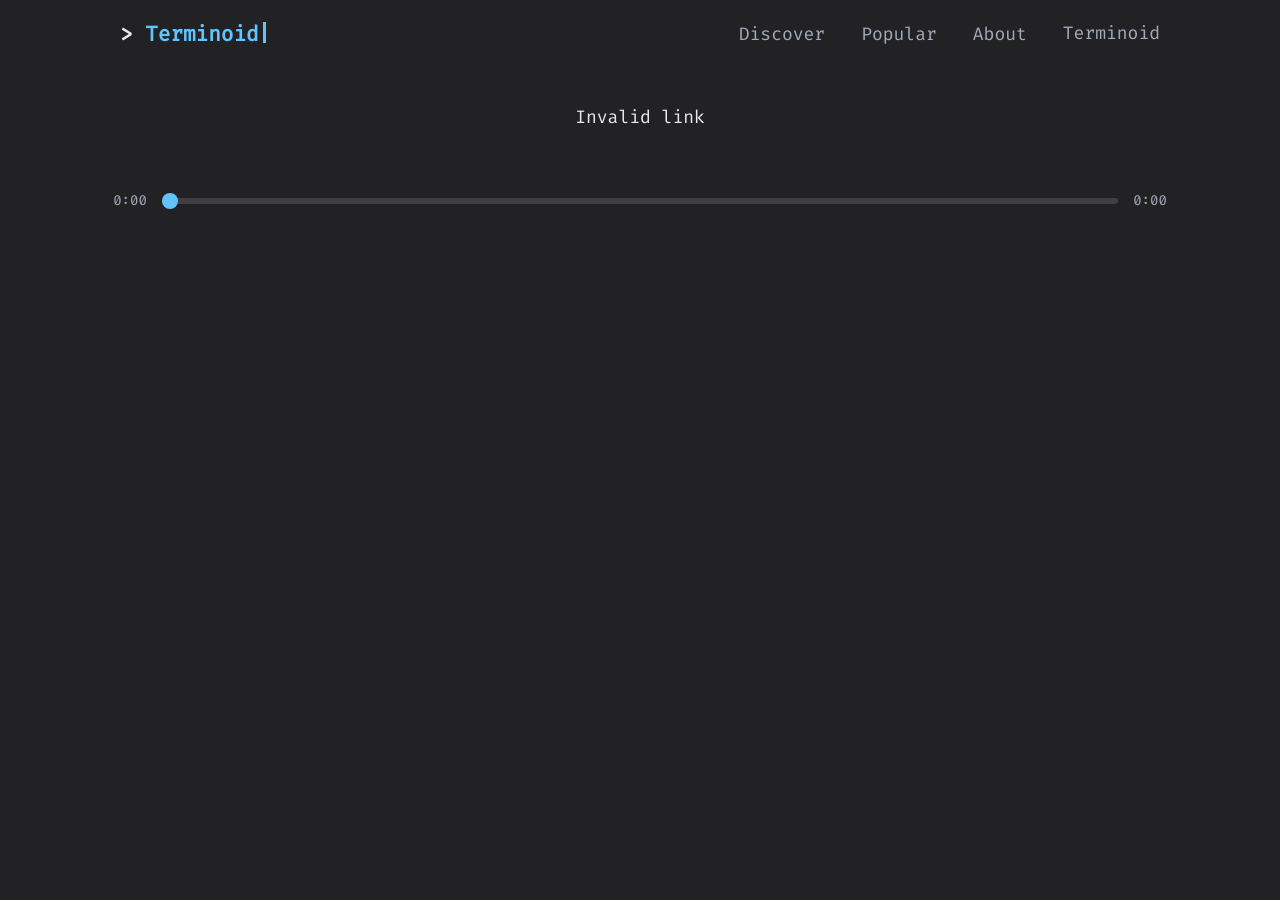
<file: play/index.html>
<!DOCTYPE html>
<html lang="en">

<head>
  <meta content="text/html;charset=utf-8" http-equiv="Content-Type">
  <meta charset="UTF-8">
  <meta http-equiv="X-UA-Compatible" content="IE=edge,chrome=1" />
  <meta name="viewport" content="width=device-width, initial-scale=1, maximum-scale=1, user-scalable=no" />
  <title>Terminoid</title>
  <link rel="stylesheet" href="../terminal.min.css" />
  <link rel="stylesheet" href="../xterm.css" />
  <link rel="stylesheet" href="../FiraCode.css" />
  <link rel="icon" type="image/png" sizes="32x32" href="/favicon-32x32.png">
  <link rel="icon" type="image/png" sizes="16x16" href="/favicon-16x16.png">
  <style>
    :root {
      --global-font-size: 18px;
      --global-line-height: 1.4em;
      --global-space: 10px;
      --font-stack: 'Fira Code', Menlo, Monaco, Lucida Console, Liberation Mono,
        DejaVu Sans Mono, Bitstream Vera Sans Mono, Courier New, monospace;
      --mono-font-stack: 'Fira Code', Menlo, Monaco, Lucida Console, Liberation Mono,
        DejaVu Sans Mono, Bitstream Vera Sans Mono, Courier New, monospace;
      --background-color: #222225;
      --page-width: 60em;
      --font-color: #e8e9ed;
      --invert-font-color: #222225;
      --secondary-color: #a3abba;
      --tertiary-color: #a3abba;
      --primary-color: #62c4ff;
      --error-color: #ff3c74;
      --progress-bar-background: #3f3f44;
      --progress-bar-fill: #62c4ff;
      --code-bg-color: #3f3f44;
      --input-style: solid;
      --display-h1-decoration: none;
    }

    button {
      background-color: #222225;
      border: 2px solid #62c4ff;
      color: #62c4ff;
      padding: 10px 20px;
      text-align: center;
      text-decoration: none;
      display: inline-block;
      font-family: 'Fira Code', monospace;
      font-weight: 500;
      font-size: 18px;
    }

    input {
      border: 2px solid #62c4ff !important;
    }

    textarea {
      border: 2px solid #62c4ff;
    }

    textarea:focus {
      border: 2px solid #62c4ff;
    }

    label {
      color: #62c4ff;
    }

    button:hover:not(.disabled):not(.delete) {
      background: #62c4ff;
      color: #222225;
    }

    .disabled {
      color: #222225;
      background: #a3abba;
      border: 2px solid white;
    }

    .delete {
      background-color: #222225;
      border: 2px solid #c70000;
      color: #c70000;
    }

    .delete:hover {
      background-color: #c70000;
      color: #222225;
    }

    .terminal-prompt {
      font-size: 21px;
    }

    #views {
      bottom: 0;
      text-align: center;
    }

    #warning {
      color: #c70000;
    }

    #share_div {
      display: flex;
      flex-direction: row;
    }

    #result {
      display: flex;
      justify-content: center;
      align-items: center;
      flex-direction: column;
      text-align: center;
      padding: 10px;
    }

    #terminal-container {
      display: flex;
      flex-direction: row;
      width: 100%;
      box-sizing: border-box;
    }

    #terminal-left {
      flex-shrink: 0;
      overflow: hidden;
    }

    #terminal-right {
      flex: 1;
      overflow: hidden;
      display: none;
    }

    #divider-bar {
      width: 5px;
      background: #444;
      cursor: col-resize;
      flex-shrink: 0;
      display: none;
    }

    #scrubber-row {
      display: flex;
      align-items: center;
      gap: 10px;
      margin-top: 8px;
      width: 100%;
      box-sizing: border-box;
    }

    #scrubber {
      flex: 1;
      -webkit-appearance: none;
      appearance: none;
      height: 6px;
      border-radius: 3px;
      background: #3f3f44;
      outline: none;
      border: none !important;
      cursor: pointer;
    }

    #scrubber::-webkit-slider-thumb {
      -webkit-appearance: none;
      appearance: none;
      width: 16px;
      height: 16px;
      border-radius: 50%;
      background: #62c4ff;
      cursor: pointer;
    }

    #scrubber::-moz-range-thumb {
      width: 16px;
      height: 16px;
      border-radius: 50%;
      background: #62c4ff;
      cursor: pointer;
      border: none;
    }

    #time-display,
    #duration-display {
      font-family: 'Fira Code', monospace;
      font-size: 14px;
      color: #a3abba;
      white-space: nowrap;
      min-width: 40px;
    }

    #controls-row {
      display: flex;
      align-items: center;
      gap: 10px;
      margin-top: 8px;
    }
  </style>
</head>

<body>
  <div class="container">
    <div class="terminal-nav">
      <header class="terminal-logo">
        <div class="logo terminal-prompt"><a href="/" class="no-style">Terminoid</a></div>
      </header>
      <nav class="terminal-menu">
        <ul vocab="https://schema.org/" typeof="BreadcrumbList">
          <li property="itemListElement" typeof="ListItem"><a href="/discover/" property="item" typeof="WebPage"
              class="menu-item"><span property="name">Discover</span></a>
            <meta property="position" content="1">
          </li>
          <li property="itemListElement" typeof="ListItem"><a href="/popular/" property="item" typeof="WebPage"
              class="menu-item"><span property="name">Popular</span></a>
            <meta property="position" content="2">
          </li>
          <li property="itemListElement" typeof="ListItem"><a href="/about/" property="item" typeof="WebPage"
              class="menu-item"><span property="name">About</span></a>
            <meta property="position" content="3">
          </li>
          <li style="height: 28px;"><a class="github-button" href="https://github.com/electroglyph/Terminoid"
              data-size="large" data-show-count="true" aria-label="Star electroglyph/Terminoid on GitHub"
              target="_blank">Terminoid</a></li>
        </ul>
      </nav>
    </div>
  </div>
  <div id="result" class="container">
    <p id="warning"></p>
    <p id="title">Loading...</p>
    <div id="terminal-container">
      <div id="terminal-left"></div>
      <div id="divider-bar"></div>
      <div id="terminal-right"></div>
    </div>
    <div id="pic"></div>
    <br>
    <div id="scrubber-row">
      <span id="time-display">0:00</span>
      <input type="range" id="scrubber" min="0" max="1000" value="0" step="1">
      <span id="duration-display">0:00</span>
    </div>
    <div id="controls-row">
      <div id="play"></div>
      <div id="download"></div>
    </div>
    <p id="desc"></p>
    <p id="size"></p>
    <div id="share_text"></div>
    <div id="share_div"></div>
    <div id="delete_div"><br></div>
    <p id="views"></p>
  </div>
  <script src="../addon-webgl.js"></script>
  <script src="../addon-web-links.js"></script>
  <script src="../addon-fit.js"></script>
  <script src="../xterm.js"></script>
  <script src="../pako.min.js"></script>
  <script src="play.js"></script>
  <script src="https://buttons.github.io/buttons.js"></script>
</body>

</html>
</file>
<file: xterm.css>
/**
 * Copyright (c) 2014 The xterm.js authors. All rights reserved.
 * Copyright (c) 2012-2013, Christopher Jeffrey (MIT License)
 * https://github.com/chjj/term.js
 * @license MIT
 *
 * Permission is hereby granted, free of charge, to any person obtaining a copy
 * of this software and associated documentation files (the "Software"), to deal
 * in the Software without restriction, including without limitation the rights
 * to use, copy, modify, merge, publish, distribute, sublicense, and/or sell
 * copies of the Software, and to permit persons to whom the Software is
 * furnished to do so, subject to the following conditions:
 *
 * The above copyright notice and this permission notice shall be included in
 * all copies or substantial portions of the Software.
 *
 * THE SOFTWARE IS PROVIDED "AS IS", WITHOUT WARRANTY OF ANY KIND, EXPRESS OR
 * IMPLIED, INCLUDING BUT NOT LIMITED TO THE WARRANTIES OF MERCHANTABILITY,
 * FITNESS FOR A PARTICULAR PURPOSE AND NONINFRINGEMENT. IN NO EVENT SHALL THE
 * AUTHORS OR COPYRIGHT HOLDERS BE LIABLE FOR ANY CLAIM, DAMAGES OR OTHER
 * LIABILITY, WHETHER IN AN ACTION OF CONTRACT, TORT OR OTHERWISE, ARISING FROM,
 * OUT OF OR IN CONNECTION WITH THE SOFTWARE OR THE USE OR OTHER DEALINGS IN
 * THE SOFTWARE.
 *
 * Originally forked from (with the author's permission):
 *   Fabrice Bellard's javascript vt100 for jslinux:
 *   http://bellard.org/jslinux/
 *   Copyright (c) 2011 Fabrice Bellard
 *   The original design remains. The terminal itself
 *   has been extended to include xterm CSI codes, among
 *   other features.
 */

/**
 *  Default styles for xterm.js
 */

.xterm {
    cursor: text;
    position: relative;
    user-select: none;
    -ms-user-select: none;
    -webkit-user-select: none;
}

.xterm.focus,
.xterm:focus {
    outline: none;
}

.xterm .xterm-helpers {
    position: absolute;
    top: 0;
    /**
     * The z-index of the helpers must be higher than the canvases in order for
     * IMEs to appear on top.
     */
    z-index: 5;
}

.xterm .xterm-helper-textarea {
    padding: 0;
    border: 0;
    margin: 0;
    /* Move textarea out of the screen to the far left, so that the cursor is not visible */
    position: absolute;
    opacity: 0;
    left: -9999em;
    top: 0;
    width: 0;
    height: 0;
    z-index: -5;
    /** Prevent wrapping so the IME appears against the textarea at the correct position */
    white-space: nowrap;
    overflow: hidden;
    resize: none;
}

.xterm .composition-view {
    /* TODO: Composition position got messed up somewhere */
    background: #000;
    color: #FFF;
    display: none;
    position: absolute;
    white-space: nowrap;
    z-index: 1;
}

.xterm .composition-view.active {
    display: block;
}

.xterm .xterm-viewport {
    /* On OS X this is required in order for the scroll bar to appear fully opaque */
    background-color: #000;
    overflow-y: scroll;
    cursor: default;
    position: absolute;
    right: 0;
    left: 0;
    top: 0;
    bottom: 0;
}

.xterm .xterm-screen {
    position: relative;
}

.xterm .xterm-screen canvas {
    position: absolute;
    left: 0;
    top: 0;
}

.xterm-char-measure-element {
    display: inline-block;
    visibility: hidden;
    position: absolute;
    top: 0;
    left: -9999em;
    line-height: normal;
}

.xterm.enable-mouse-events {
    /* When mouse events are enabled (eg. tmux), revert to the standard pointer cursor */
    cursor: default;
}

.xterm.xterm-cursor-pointer,
.xterm .xterm-cursor-pointer {
    cursor: pointer;
}

.xterm.column-select.focus {
    /* Column selection mode */
    cursor: crosshair;
}

.xterm .xterm-accessibility:not(.debug),
.xterm .xterm-message {
    position: absolute;
    left: 0;
    top: 0;
    bottom: 0;
    right: 0;
    z-index: 10;
    color: transparent;
    pointer-events: none;
}

.xterm .xterm-accessibility-tree:not(.debug) *::selection {
  color: transparent;
}

.xterm .xterm-accessibility-tree {
  font-family: monospace;
  user-select: text;
  white-space: pre;
}

.xterm .xterm-accessibility-tree > div {
  transform-origin: left;
  width: fit-content;
}

.xterm .live-region {
    position: absolute;
    left: -9999px;
    width: 1px;
    height: 1px;
    overflow: hidden;
}

.xterm-dim {
    /* Dim should not apply to background, so the opacity of the foreground color is applied
     * explicitly in the generated class and reset to 1 here */
    opacity: 1 !important;
}

.xterm-underline-1 { text-decoration: underline; }
.xterm-underline-2 { text-decoration: double underline; }
.xterm-underline-3 { text-decoration: wavy underline; }
.xterm-underline-4 { text-decoration: dotted underline; }
.xterm-underline-5 { text-decoration: dashed underline; }

.xterm-overline {
    text-decoration: overline;
}

.xterm-overline.xterm-underline-1 { text-decoration: overline underline; }
.xterm-overline.xterm-underline-2 { text-decoration: overline double underline; }
.xterm-overline.xterm-underline-3 { text-decoration: overline wavy underline; }
.xterm-overline.xterm-underline-4 { text-decoration: overline dotted underline; }
.xterm-overline.xterm-underline-5 { text-decoration: overline dashed underline; }

.xterm-strikethrough {
    text-decoration: line-through;
}

.xterm-screen .xterm-decoration-container .xterm-decoration {
	z-index: 6;
	position: absolute;
}

.xterm-screen .xterm-decoration-container .xterm-decoration.xterm-decoration-top-layer {
	z-index: 7;
}

.xterm-decoration-overview-ruler {
    z-index: 8;
    position: absolute;
    top: 0;
    right: 0;
    pointer-events: none;
}

.xterm-decoration-top {
    z-index: 2;
    position: relative;
}



/* Derived from vs/base/browser/ui/scrollbar/media/scrollbar.css */

/* xterm.js customization: Override xterm's cursor style */
.xterm .xterm-scrollable-element > .scrollbar {
    cursor: default;
}

/* Arrows */
.xterm .xterm-scrollable-element > .scrollbar > .scra {
	cursor: pointer;
	font-size: 11px !important;
}

.xterm .xterm-scrollable-element > .visible {
	opacity: 1;

	/* Background rule added for IE9 - to allow clicks on dom node */
	background:rgba(0,0,0,0);

	transition: opacity 100ms linear;
	/* In front of peek view */
	z-index: 11;
}
.xterm .xterm-scrollable-element > .invisible {
	opacity: 0;
	pointer-events: none;
}
.xterm .xterm-scrollable-element > .invisible.fade {
	transition: opacity 800ms linear;
}

/* Scrollable Content Inset Shadow */
.xterm .xterm-scrollable-element > .shadow {
	position: absolute;
	display: none;
}
.xterm .xterm-scrollable-element > .shadow.top {
	display: block;
	top: 0;
	left: 3px;
	height: 3px;
	width: 100%;
	box-shadow: var(--vscode-scrollbar-shadow, #000) 0 6px 6px -6px inset;
}
.xterm .xterm-scrollable-element > .shadow.left {
	display: block;
	top: 3px;
	left: 0;
	height: 100%;
	width: 3px;
	box-shadow: var(--vscode-scrollbar-shadow, #000) 6px 0 6px -6px inset;
}
.xterm .xterm-scrollable-element > .shadow.top-left-corner {
	display: block;
	top: 0;
	left: 0;
	height: 3px;
	width: 3px;
}
.xterm .xterm-scrollable-element > .shadow.top.left {
	box-shadow: var(--vscode-scrollbar-shadow, #000) 6px 0 6px -6px inset;
}
</file>
<file: FiraCode.css>
@font-face {
	font-family: 'Fira Code';
	src: url('/FiraCode.ttf') format('truetype');
	font-style: normal;
/*	font-variation-settings: 'wght' 300 400 500 600 700 800;*/
}
</file>
<file: terminal.min.css>
:root{--global-font-size:15px;--global-line-height:1.4em;--global-space:10px;--font-stack:"Menlo", "Monaco", "Lucida Console", "Liberation Mono", "DejaVu Sans Mono", "Bitstream Vera Sans Mono", "Courier New", serif;--mono-font-stack:"Menlo", "Monaco", "Lucida Console", "Liberation Mono", "DejaVu Sans Mono", "Bitstream Vera Sans Mono", "Courier New", serif;--background-color:#fff;--page-width:60em;--font-color:#151515;--invert-font-color:#fff;--primary-color:#1a95e0;--secondary-color:#727578;--error-color:#d20962;--progress-bar-background:#727578;--progress-bar-fill:#151515;--code-bg-color:#e8eff2;--input-style:solid;--display-h1-decoration:none;--block-background-color:var(--background-color)}*{box-sizing:border-box;text-rendering:geometricprecision}*::selection{background:var(--primary-color);color:var(--invert-font-color)}body{font-size:var(--global-font-size);color:var(--font-color);line-height:var(--global-line-height);margin:0;font-family:var(--font-stack);word-wrap:break-word;background-color:var(--background-color)}h1,h2,h3,h4,h5,h6,.logo{line-height:var(--global-line-height)}a{cursor:pointer;color:var(--primary-color);text-decoration:none}a:hover{background-color:var(--primary-color);color:var(--invert-font-color)}em{font-size:var(--global-font-size);font-style:italic;font-family:var(--font-stack);color:var(--font-color)}blockquote,code,em,strong{line-height:var(--global-line-height)}blockquote,code,footer,h1,h2,h3,h4,h5,h6,header,li,ol,p,section,ul,.logo{float:none;margin:0;padding:0}blockquote,h1,ol,p,ul,.logo{margin-top:calc(var(--global-space) * 2);margin-bottom:calc(var(--global-space) * 2)}h1,.logo{position:relative;display:inline-block;display:table-cell;padding:calc(var(--global-space) * 2)0;margin:0;overflow:hidden;font-weight:600}h1::after{content:"====================================================================================================";position:absolute;bottom:5px;left:0;display:var(--display-h1-decoration)}h1+*,.logo+*{margin-top:0}h2,h3,h4,h5,h6{position:relative;margin-bottom:var(--global-line-height);font-weight:600}blockquote{position:relative;padding-left:calc(var(--global-space) * 2);padding-left:2ch;overflow:hidden}blockquote::after{content:">\A>\A>\A>\A>\A>\A>\A>\A>\A>\A>\A>\A>\A>\A>\A>\A>\A>\A>\A>\A>\A>\A>\A>\A>\A>\A>\A>\A>\A>\A>\A>\A>\A>\A>\A>\A>\A>\A>\A>\A>\A>\A>\A>\A>\A>\A>\A>\A>\A>\A>\A>\A>\A>\A>\A>\A>\A>\A>\A>\A>\A>\A>\A>\A>\A>\A>\A>\A>\A>\A>\A>\A>\A>\A>\A>\A>\A>\A>\A>\A>\A>\A>\A>\A>\A>\A>\A>\A>\A>\A>\A>\A>\A>\A>\A>\A>\A>\A>\A>";white-space:pre;position:absolute;top:0;left:0;line-height:var(--global-line-height);color:#9ca2ab}code{font-weight:inherit;background-color:var(--code-bg-color);font-family:var(--mono-font-stack)}code::after,code::before{content:"`";display:inline}pre code::after,pre code::before{content:""}pre{display:block;word-break:break-all;word-wrap:break-word;color:var(--secondary-color);background-color:var(--block-background-color);border:1px solid var(--secondary-color);padding:var(--global-space);white-space:pre-wrap;white-space:-moz-pre-wrap;white-space:-o-pre-wrap}pre code{overflow-x:scroll;padding:0;margin:0;display:inline-block;min-width:100%;font-family:var(--mono-font-stack);background-color:var(--block-background-color)}.terminal blockquote,.terminal h1,.terminal h2,.terminal h3,.terminal h4,.terminal h5,.terminal h6,.terminal strong,.terminal .logo{font-size:var(--global-font-size);font-style:normal;font-family:var(--font-stack);color:var(--font-color)}.terminal code{font-size:var(--global-font-size);font-style:normal;color:var(--font-color)}.terminal-prompt{position:relative;white-space:nowrap}.terminal-prompt::before{content:"> "}.terminal-prompt::after{content:"";animation:cursor 800ms infinite;background:var(--primary-color);border-radius:0;display:inline-block;height:1em;margin-left:.2em;width:3px;bottom:-2px;position:relative}@keyframes cursor{0%{opacity:0}50%{opacity:1}100%{opacity:0}}@keyframes cursor{0%{opacity:0}50%{opacity:1}100%{opacity:0}}li,li>ul>li{position:relative;display:block;padding-left:calc(var(--global-space) * 2)}nav>ul>li{padding-left:0}li::after{position:absolute;top:0;left:0}ul>li::after{content:"-"}nav ul>li::after{content:""}ol li::before{content:counters(item,".")". ";counter-increment:item}ol ol li::before{content:counters(item,".")" ";counter-increment:item}.terminal-menu li::after,.terminal-menu li::before{display:none}ol{counter-reset:item}ol li:nth-child(n+10)::after{left:-7px}ol ol{margin-top:0;margin-bottom:0}.terminal-menu{width:100%}.terminal-nav{display:flex;flex-direction:column;align-items:flex-start}ul ul{margin-top:0;margin-bottom:0}.terminal-menu ul{list-style-type:none;padding:0!important;display:flex;flex-direction:column;width:100%;flex-grow:1;font-size:var(--global-font-size);margin-top:0}.terminal-menu li{display:flex;margin:0 0 .5em;padding:0}ol.terminal-toc li{border-bottom:1px dotted var(--secondary-color);padding:0;margin-bottom:15px}.terminal-menu li:last-child{margin-bottom:0}ol.terminal-toc li a{margin:4px 4px 4px 0;background:var(--background-color);position:relative;top:6px;text-align:left;padding-right:4px}.terminal-menu li a:not(.btn){text-decoration:none;display:block;width:100%;border:none;color:var(--secondary-color)}.terminal-menu li a.active{color:var(--font-color)}.terminal-menu li a:hover{background:0 0;color:inherit}ol.terminal-toc li::before{content:counters(item,".")". ";counter-increment:item;position:absolute;right:0;background:var(--background-color);padding:4px 0 4px 4px;bottom:-8px}ol.terminal-toc li a:hover{background:var(--primary-color);color:var(--invert-font-color)}hr{position:relative;overflow:hidden;margin:calc(var(--global-space) * 4)0;border:0;border-bottom:1px dashed var(--secondary-color)}p{margin:0 0 var(--global-line-height);color:var(--font-color)}.container{max-width:var(--page-width)}.container,.container-fluid{margin:0 auto;padding:0 calc(var(--global-space) * 2)}img{width:100%}.progress-bar{height:8px;background-color:var(--progress-bar-background);margin:12px 0}.progress-bar.progress-bar-show-percent{margin-top:38px}.progress-bar-filled{background-color:var(--progress-bar-fill);height:100%;transition:width .3s ease;position:relative;width:0}.progress-bar-filled::before{content:"";border:6px solid transparent;border-top-color:var(--progress-bar-fill);position:absolute;top:-12px;right:-6px}.progress-bar-filled::after{color:var(--progress-bar-fill);content:attr(data-filled);display:block;font-size:12px;white-space:nowrap;position:absolute;border:6px solid transparent;top:-38px;right:0;transform:translateX(50%)}.progress-bar-no-arrow>.progress-bar-filled::before,.progress-bar-no-arrow>.progress-bar-filled::after{content:"";display:none;visibility:hidden;opacity:0}table{width:100%;border-collapse:collapse;margin:var(--global-line-height)0;color:var(--font-color);font-size:var(--global-font-size)}table td,table th{vertical-align:top;border:1px solid var(--font-color);line-height:var(--global-line-height);padding:calc(var(--global-space)/2);font-size:1em}table thead th{font-size:1em}table tfoot tr th{font-weight:500}table caption{font-size:1em;margin:0 0 1em}table tbody td:first-child{font-weight:700;color:var(--secondary-color)}.form{width:100%}fieldset{border:1px solid var(--font-color);padding:1em}label{font-size:1em;color:var(--font-color)}input[type=email],input[type=text],input[type=number],input[type=password],input[type=search]{border:1px var(--input-style)var(--font-color);width:100%;padding:.7em .5em;font-size:1em;font-family:var(--font-stack);appearance:none;border-radius:0}input[type=email]:active,input[type=text]:active,input[type=number]:active,input[type=password]:active,input[type=search]:active,input[type=email]:focus,input[type=text]:focus,input[type=number]:focus,input[type=password]:focus,input[type=search]:focus{outline:none;appearance:none;border:1px solid var(--font-color)}input[type=text]:not(:placeholder-shown):invalid,input[type=email]:not(:placeholder-shown):invalid,input[type=password]:not(:placeholder-shown):invalid,input[type=search]:not(:placeholder-shown):invalid,input[type=number]:not(:placeholder-shown):invalid{border-color:var(--error-color)}input,textarea{color:var(--font-color);background-color:var(--background-color)}input::placeholder,textarea::placeholder{color:var(--secondary-color)!important;opacity:1}textarea{height:auto;width:100%;resize:none;border:1px var(--input-style)var(--font-color);padding:.5em;font-size:1em;font-family:var(--font-stack);appearance:none;border-radius:0}textarea:focus{outline:none;appearance:none;border:1px solid var(--font-color)}textarea:not(:placeholder-shown):invalid{border-color:var(--error-color)}input:-webkit-autofill,input:-webkit-autofill:hover,input:-webkit-autofill:focus textarea:-webkit-autofill,textarea:-webkit-autofill:hover textarea:-webkit-autofill:focus,select:-webkit-autofill,select:-webkit-autofill:hover,select:-webkit-autofill:focus{border:1px solid var(--font-color);-webkit-text-fill-color:var(--font-color);box-shadow:0 0 0 1e3px var(--invert-font-color)inset;transition:background-color 5e3s ease-in-out 0s}.form-group{margin-bottom:var(--global-line-height);overflow:auto}.btn{border-style:solid;border-width:1px;display:inline-flex;-ms-flex-align:center;align-items:center;-ms-flex-pack:center;justify-content:center;cursor:pointer;outline:none;padding:.65em 2em;font-size:1em;font-family:inherit;user-select:none;position:relative;z-index:1}.btn:active{box-shadow:none}.btn.btn-ghost{border-color:var(--font-color);color:var(--font-color);background-color:initial}.btn.btn-ghost:focus,.btn.btn-ghost:hover{border-color:var(--tertiary-color);color:var(--tertiary-color);z-index:2}.btn.btn-ghost:hover{background-color:initial}.btn-block{width:100%;display:flex}.btn-default{background-color:var(--font-color);border-color:var(--invert-font-color);color:var(--invert-font-color)}.btn-default:hover,.btn-default:focus:not(.btn-ghost){background-color:var(--secondary-color);color:var(--invert-font-color)}.btn-default.btn-ghost:focus,.btn-default.btn-ghost:hover{border-color:var(--secondary-color);color:var(--secondary-color);z-index:2}.btn-error{color:var(--invert-font-color);background-color:var(--error-color);border:1px solid var(--error-color)}.btn-error:hover,.btn-error:focus:not(.btn-ghost){background-color:var(--error-color);border-color:var(--error-color)}.btn-error.btn-ghost{border-color:var(--error-color);color:var(--error-color)}.btn-error.btn-ghost:focus,.btn-error.btn-ghost:hover{border-color:var(--error-color);color:var(--error-color);z-index:2}.btn-primary{color:var(--invert-font-color);background-color:var(--primary-color);border:1px solid var(--primary-color)}.btn-primary:hover,.btn-primary:focus:not(.btn-ghost){background-color:var(--primary-color);border-color:var(--primary-color)}.btn-primary.btn-ghost{border-color:var(--primary-color);color:var(--primary-color)}.btn-primary.btn-ghost:focus,.btn-primary.btn-ghost:hover{border-color:var(--primary-color);color:var(--primary-color);z-index:2}.btn-small{padding:.5em 1.3em!important;font-size:.9em!important}.btn-group{overflow:auto}.btn-group .btn{float:left}.btn-group .btn-ghost:not(:first-child){margin-left:-1px}.terminal-card{border:1px solid var(--secondary-color)}.terminal-card>header{color:var(--invert-font-color);text-align:center;background-color:var(--secondary-color);padding:.5em 0}.terminal-card>div:first-of-type{padding:var(--global-space)}.terminal-timeline{position:relative;padding-left:70px}.terminal-timeline::before{content:' ';background:var(--secondary-color);display:inline-block;position:absolute;left:35px;width:2px;height:100%;z-index:400}.terminal-timeline .terminal-card{margin-bottom:25px}.terminal-timeline .terminal-card::before{content:' ';background:var(--invert-font-color);border:2px solid var(--secondary-color);display:inline-block;position:absolute;margin-top:25px;left:26px;width:15px;height:15px;z-index:400}.terminal-alert{color:var(--font-color);padding:1em;border:1px solid var(--font-color);margin-bottom:var(--global-space)}.terminal-alert-error{color:var(--error-color);border-color:var(--error-color)}.terminal-alert-primary{color:var(--primary-color);border-color:var(--primary-color)}@media screen and (width <= 960px){label{display:block;width:100%}pre::-webkit-scrollbar{height:3px}}@media screen and (width <= 480px){form{width:100%}}@media only screen and (width >= 30em){.terminal-nav{flex-direction:row;align-items:center}.terminal-menu ul{flex-direction:row;place-items:center flex-end;justify-content:flex-end;margin-top:calc(var(--global-space) * 2)}.terminal-menu li{margin:0;margin-right:2em}.terminal-menu li:last-child{margin-right:0}}.terminal-media:not(:last-child){margin-bottom:1.25rem}.terminal-media-left{padding-right:var(--global-space)}.terminal-media-left,.terminal-media-right{display:table-cell;vertical-align:top}.terminal-media-right{padding-left:var(--global-space)}.terminal-media-body{display:table-cell;vertical-align:top}.terminal-media-heading{font-size:1em;font-weight:700}.terminal-media-content{margin-top:.3rem}.terminal-placeholder{background-color:var(--secondary-color);text-align:center;color:var(--font-color);font-size:1rem;border:1px solid var(--secondary-color)}figure>img{padding:0}.terminal-avatarholder{width:calc(var(--global-space) * 5);height:calc(var(--global-space) * 5)}.terminal-avatarholder img{padding:0}figure{margin:0}figure>figcaption{color:var(--secondary-color);text-align:center}.hljs{display:block;overflow-x:auto;padding:.5em;background:var(--block-background-color);color:var(--font-color)}.hljs-comment,.hljs-quote{color:var(--secondary-color)}.hljs-variable{color:var(--font-color)}.hljs-keyword,.hljs-selector-tag,.hljs-built_in,.hljs-name,.hljs-tag{color:var(--primary-color)}.hljs-string,.hljs-title,.hljs-section,.hljs-attribute,.hljs-literal,.hljs-template-tag,.hljs-template-variable,.hljs-type,.hljs-addition{color:var(--secondary-color)}.hljs-string{color:var(--secondary-color)}.hljs-deletion,.hljs-selector-attr,.hljs-selector-pseudo,.hljs-meta{color:var(--primary-color)}.hljs-doctag{color:var(--secondary-color)}.hljs-attr{color:var(--primary-color)}.hljs-symbol,.hljs-bullet,.hljs-link{color:var(--primary-color)}.hljs-emphasis{font-style:italic}.hljs-strong{font-weight:700}
</file>
